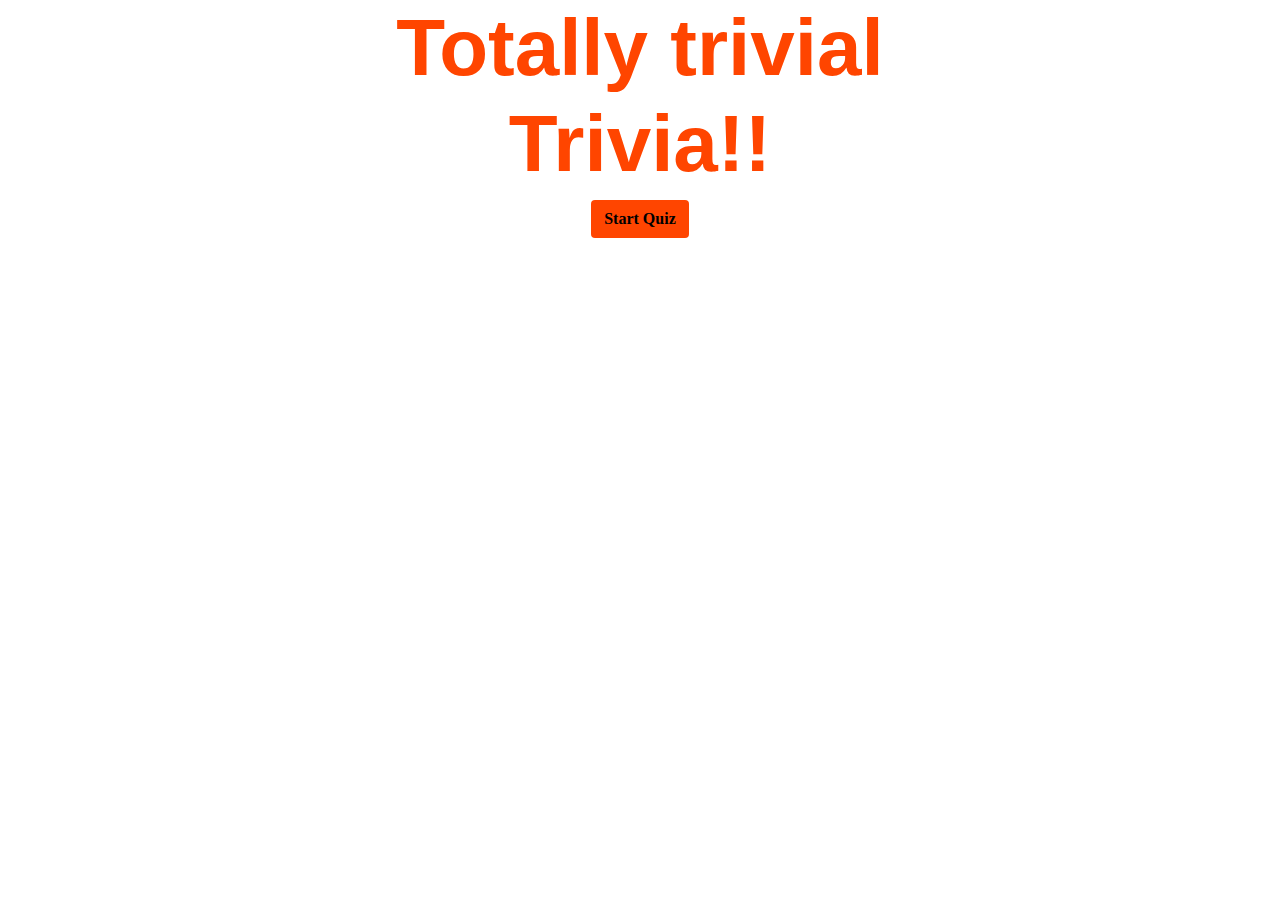
<file: index.html>
<!DOCTYPE html>
<html>

<head>
    <title>
        Trivia Game
    </title>
    <meta name="viewport" content="width=device-width, minimum-scale=0.1">
    <!-- Added link to the jQuery Library -->
    <script src="https://cdnjs.cloudflare.com/ajax/libs/jquery/3.2.1/jquery.min.js"></script>

    <!-- Added a link to Bootstrap-->
    <link rel="stylesheet" href="https://maxcdn.bootstrapcdn.com/bootstrap/4.0.0/css/bootstrap.min.css" integrity="sha384-Gn5384xqQ1aoWXA+058RXPxPg6fy4IWvTNh0E263XmFcJlSAwiGgFAW/dAiS6JXm"
        crossorigin="anonymous">


    <!-- Added a link to css -->
    <script src="https://maxcdn.bootstrapcdn.com/bootstrap/4.0.0/js/bootstrap.min.js" integrity="sha384-JZR6Spejh4U02d8jOt6vLEHfe/JQGiRRSQQxSfFWpi1MquVdAyjUar5+76PVCmYl"
        crossorigin="anonymous"></script>

    <link rel="stylesheet" href="./assets/css/style.css">

</head>

<body>

    <!-- page one contents -->
    <div class="container " id="startBtn">
        <div class="firstPage">
            <div class="row row1">
                <div class="col-md-2">
                </div>
                <div class="col-md-8">
                    <h1>Totally trivial Trivia!!</h1>
                </div>
                <div class="col-md-2" 4>
                </div>
            </div>

            <div class="row row1">
                <div class="col-md-5">
                </div>
                <div class="col-md-2">
                    <button id="start" class="btn btnStyle" onClick="show();">Start Quiz</button>
                </div>
                <div class="col-md-5">
                </div>
            </div>
        </div>
    </div>
    <!-- page one contents ends -->

    <!-- Page two/quiz page contents starts  -->
    <div class="container" id="questions" style="display:none">
        <!-- Heading content starts here -->
        <div>
            <div class="row">
                <div class="col-md-3">
                </div>
                <div class="col-md-6">
                    <h1 class="display-4">Totally trivial Trivia!!</h1>
                </div>
                <div class="col-md-3">
                </div>
            </div>
        </div>
        <!-- quiz starts here -->
        <div id="question">
        </div>

        <!-- Model to display result -->
        <div>
            <!-- Modal content-->
            <div class="modal fade" id="exampleModalCenter" tabindex="-1" role="dialog" aria-labelledby="exampleModalCenterTitle" aria-hidden="true">
                <div class="modal-dialog modal-dialog-centered" role="document">
                    <div class="modal-content" style="background:black">
                        <div class="modal-header">
                            <h3 class="modal-title" id="exampleModalLongTitle">Score Card!!</h3>
                            <button type="button" class="close" data-dismiss="modal" aria-label="Close">
                                <span aria-hidden="true">&times;</span>
                            </button>
                        </div>
                        <!-- Modal body -->
                        <div class="modal-body" id="score">

                        </div>
                        <!-- Modal Footer -->
                        <div class="modal-footer">
                            <button type="button" id="resetQuiz" class="btn btn-lg " style="background: orangered" data-dismiss="modal">Close</button>
                        </div>
                    </div>
                </div>
            </div>
        </div>
    </div>

    <script type="text/javascript" src="./assets/javascript/app.js"></script>
</body>

</html>
</file>
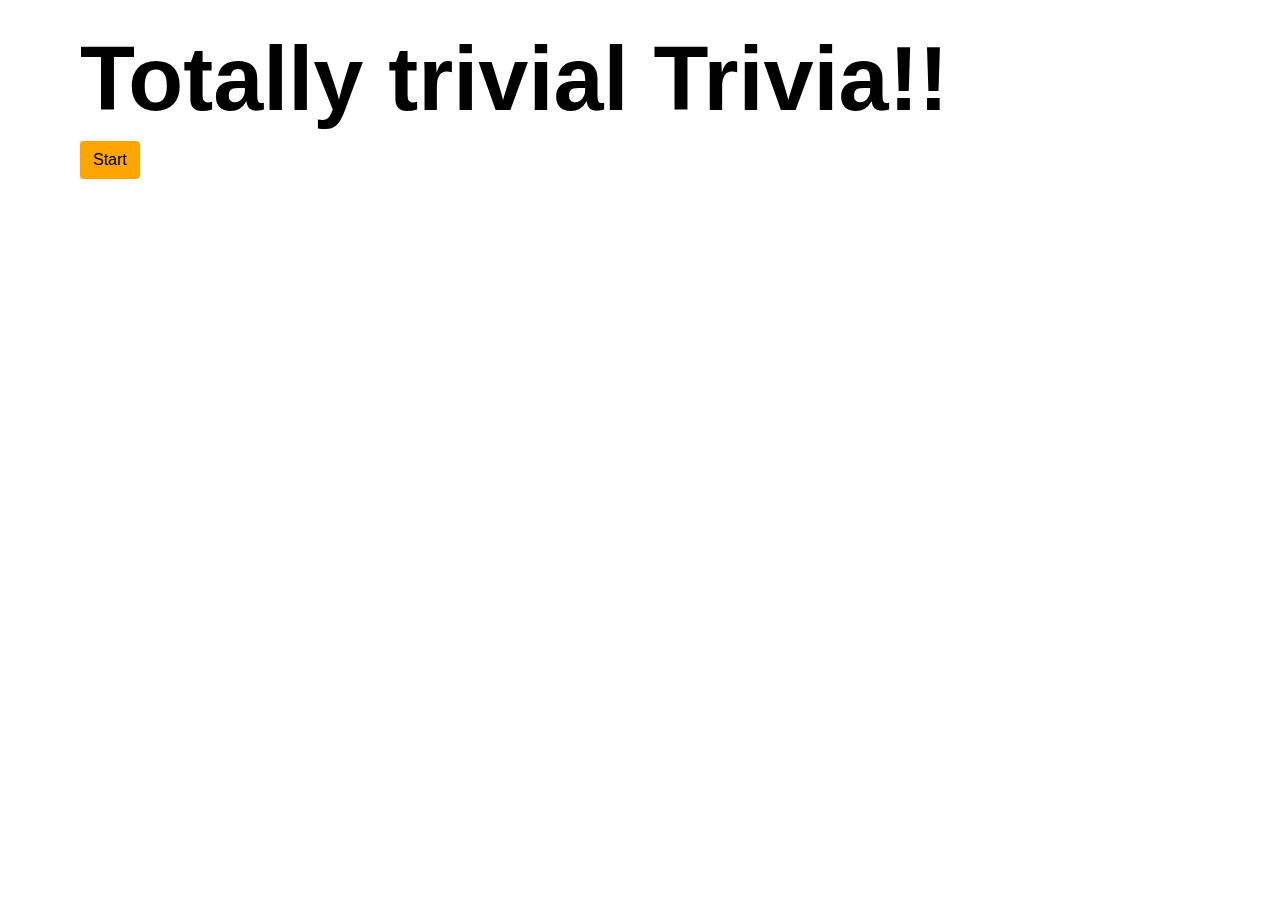
<file: assets/images/Trivia Game.htm>
<!DOCTYPE html>
<!-- saved from url=(0041)file:///Users/jyoti/TriviaGame/index.html -->
<html><head><meta http-equiv="Content-Type" content="text/html; charset=windows-1252">
    <title>
        Trivia Game
    </title>
    <meta name="viewport" content="width=device-width, minimum-scale=0.1">
    <!-- Added link to the jQuery Library -->
    <script src="./Trivia Game_files/jquery.min.js"></script>

    <!-- Added a link to Bootstrap-->
    <link rel="stylesheet" href="./Trivia Game_files/bootstrap.min.css" integrity="sha384-Gn5384xqQ1aoWXA+058RXPxPg6fy4IWvTNh0E263XmFcJlSAwiGgFAW/dAiS6JXm" crossorigin="anonymous">


    <!-- Added a link to css -->
    <script src="./Trivia Game_files/bootstrap.min.js" integrity="sha384-JZR6Spejh4U02d8jOt6vLEHfe/JQGiRRSQQxSfFWpi1MquVdAyjUar5+76PVCmYl" crossorigin="anonymous"></script>

    <link rel="stylesheet" href="./Trivia Game_files/style.css">

</head>

<body>

    <!-- page one contents -->
    <div class="container" style:="" "color:="" black"="" id="startBtn">
        <div>
            <div class="row">
                <h1 style="color: black">Totally trivial Trivia!!</h1>
            </div>
            <div class="row">
                <button id="start" class="btn startStyle" onclick="show();">Start</button>
            </div>

        </div>

    </div>

    <!-- quiz page contents  -->
    <div class="container" id="questions" style="display:none">
        <!-- <div>
            <h1 style="color: beige">Totally trivial Trivia!!</h1>
        </div> -->
        <h1 class="display-4">Totally trivial Trivia!!</h1>
        <div>
            <p id="question">
                Total time remaining
                <span id="display"> 00:30</span>
            </p>
        </div>
        <!-- button to start quiz -->
        <!-- <div>
            <button id="start" onClick="this.style.visibility= 'hidden'">Start</button>
        </div> -->
        <div id="question">
        </div>
        <div id="displayResult">
        </div>
        <div>

            <!-- Modal content-->
            <div class="modal fade" id="exampleModalCenter" tabindex="-1" role="dialog" aria-labelledby="exampleModalCenterTitle" aria-hidden="true">
                <div class="modal-dialog modal-dialog-centered" role="document">
                    <div class="modal-content" style="background:black">
                        <div class="modal-header">
                            <h5 class="modal-title" id="exampleModalLongTitle">Score Card!!</h5>
                            <button type="button" class="close" data-dismiss="modal" aria-label="Close">
                                <span aria-hidden="true">�</span>
                            </button>
                        </div>
                        <!-- Modal body -->
                        <div class="modal-body" id="score">

                        </div>
                        <!-- Modal Footer -->
                        <div class="modal-footer">
                            <button type="button" class="btn btn-secondary" data-dismiss="modal">Close</button>
                            <button type="button" class="btn btn-primary">Restart Quiz</button>
                        </div>
                    </div>
                </div>
            </div>
        </div>
    </div>



    <!-- <div id="Page2" style="display:none">
        Content of page 2
        <a href="#" onclick="return show('Page1','Page2');" style="color: azure">Show page 1</a>
    </div> -->

    <script type="text/javascript" src="./Trivia Game_files/app.js"></script>


</body></html>
</file>
<file: assets/css/style.css>
* {
    box-sizing: border-box;
}

body, html{
   height: 100%;
   width: 100%;
   /* background-image: url("https://images.pexels.com/photos/19678/pexels-photo.jpg?auto=compress&cs=tinysrgb&dpr=2&h=350"); */
   /* background-position: center;
   background-repeat: no-repeat;
   background-size: cover;
   margin: 0; */

   
}
.row1{
    margin-right: 1px;
    margin-left: 1px;
}



.firstPage{
    height: 600px;
    background-image: url("https://images.pexels.com/photos/19678/pexels-photo.jpg?auto=compress&cs=tinysrgb&dpr=2&h=350");
   background-position: center; 
   background-repeat: no-repeat;
   background-size: cover;
   margin: 0;
   color: orangered;
}

.container{
    /* background-image: url("https://images.pexels.com/photos/19678/pexels-photo.jpg?auto=compress&cs=tinysrgb&dpr=2&h=350"); */
    text-align: center;
    color: orangered;
    font-family: cursive;
    font-weight: bold;

} 

h1{
    font-family:Arial, Helvetica, sans-serif;
    font-size: 80px;
    font-weight: bolder;
    /* margin-left: 150px; */
}

.btnStyle{
background: orangered;
color: black;
align-items: center;
font-weight: bold;
}

#question{
    background-color: white;
    border: 5px;
    border-color: orangered;
    border-style: solid;
    width: 100%;
    height : 100%;
    font-family: Arial, Helvetica, sans-serif;
    color: black;
    font-size: 24px;
    /* font-weight: bold; */
    text-align: center;
}

    p{
        font-size: 25px;
        font: bold;
    }
</file>
<file: assets/images/Trivia Game_files/style.css>
* {
    box-sizing: border-box;
}

body, html{
   height: 100%;
   /* width: 100%; */
   background-image: url("https://images.pexels.com/photos/19678/pexels-photo.jpg?auto=compress&cs=tinysrgb&dpr=2&h=350");
   background-position: center;
   background-repeat: no-repeat;
   background-size: cover;
   margin: 0;

   
}

.container{
    text-align: center;
    padding: 25px;
    color: azure;
    font-family: 'Segoe UI', Tahoma, Geneva, Verdana, sans-serif;
    font-weight: bolder;

} 

h1{
    font-family: 'Segoe UI', Tahoma, Geneva, Verdana, sans-serif;
    font-size: 90px;
    font-weight: bolder;
}

.startStyle{
background: orange;
color: black;
align-items: center;
}

#question{
    /* background-color: khaki; */
    background-image: url("https://encrypted-tbn0.gstatic.com/images?q=tbn:ANd9GcR1Gml9-byKOHbAMkG8ad7RrCRoTNaB490vnnZppREiuALHdPGJ");
    width: 100%;
    height : 100%;
    font-family: cursive;
    color: azure;
    font-size: 24px;
    font-weight: bold;
    text-align: center;
}
</file>
